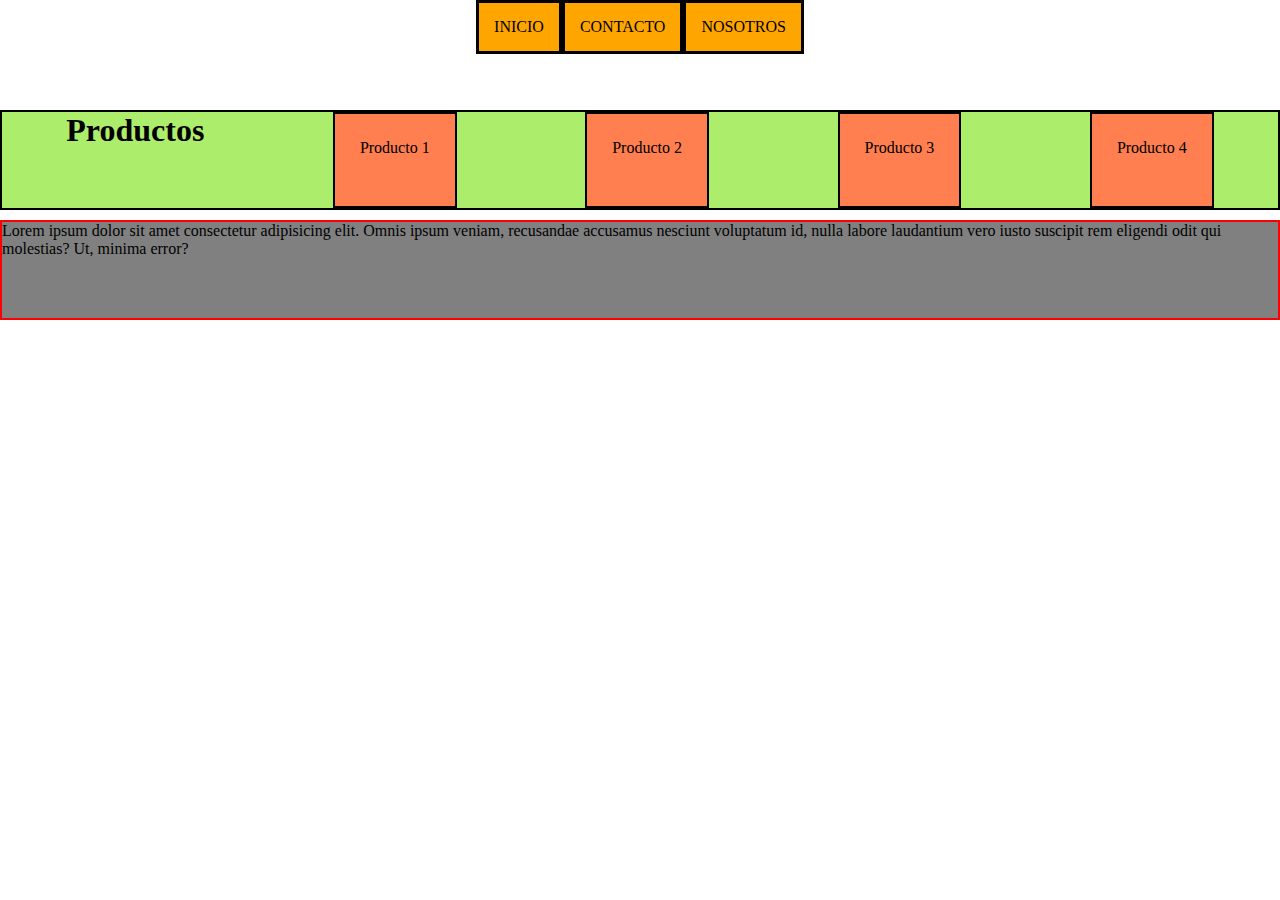
<file: index.html>
<!DOCTYPE html>
<html lang="en">
<head>
    <meta charset="UTF-8">
    <meta http-equiv="X-UA-Compatible" content="IE=edge">
    <meta name="viewport" content="width=device-width, initial-scale=1.0">
    <link rel="stylesheet" href="./CSS/style.css">
    <title>Inicio</title>
</head>
<body>
    <div class="grid">
        <header class="header">
            <nav>
                <ul class="padreUno">
                    <li><a href="./index.html">INICIO</a></li>
                     <li><a href="./contacto.html">CONTACTO</a></li>
                    <li><a href="./nosotros.html">NOSOTROS</a></li>
                 </ul>
             </nav>
         </header>

        <main class="main">
            <h1>Productos</h1>
            <div class="prod">Producto 1</div>
            <div class="prod">Producto 2</div>
            <div class="prod">Producto 3</div>
            <div class="prod">Producto 4</div>
        </main>

        <footer class="footer">
            <p>Lorem ipsum dolor sit amet consectetur adipisicing elit. Omnis ipsum veniam, recusandae accusamus nesciunt voluptatum id, nulla labore laudantium vero iusto suscipit rem eligendi odit qui molestias? Ut, minima error?</p>
        </footer>
    </div>
</body>
</html>
</file>
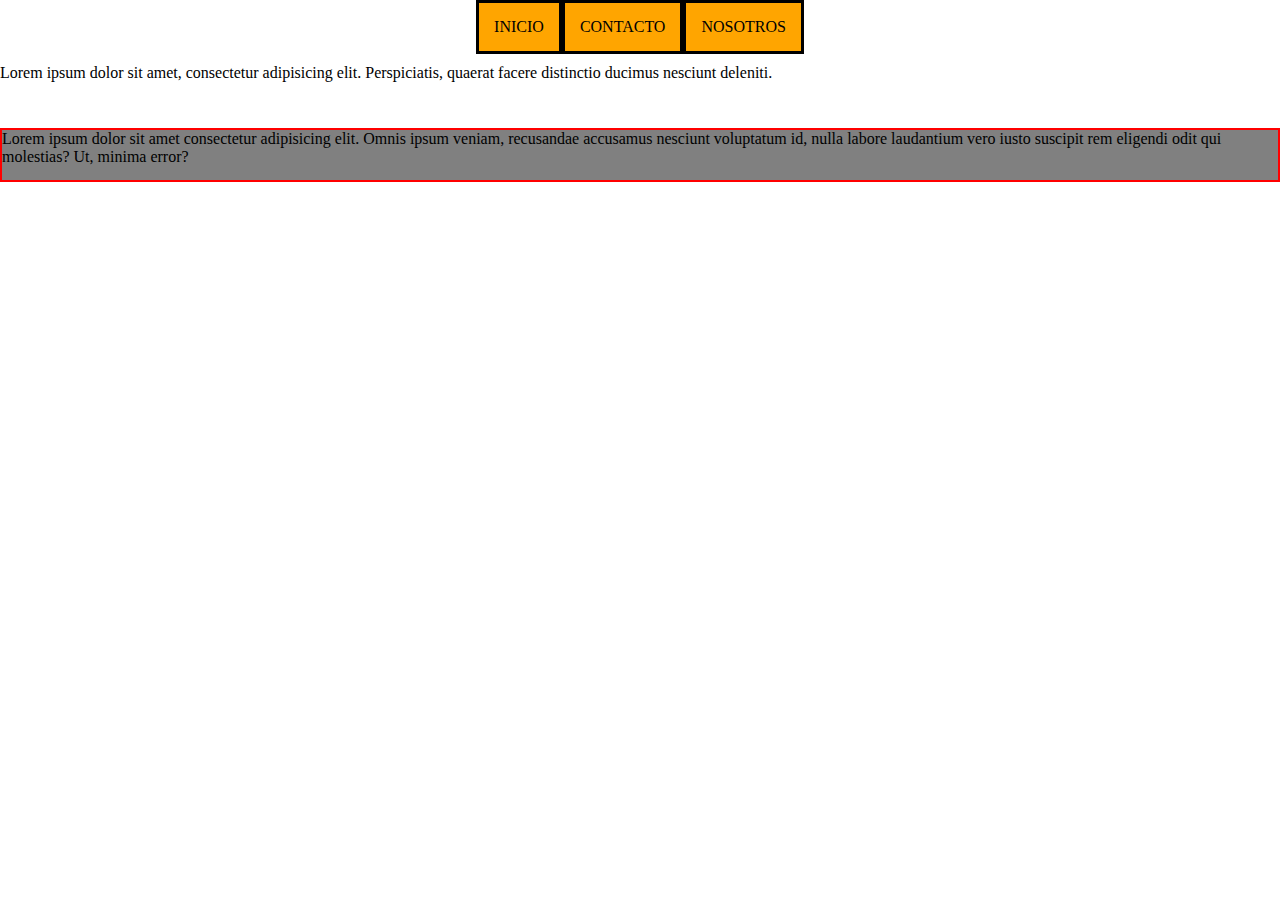
<file: contacto.html>
<!DOCTYPE html>
<html lang="en">
<head>
    <meta charset="UTF-8">
    <meta http-equiv="X-UA-Compatible" content="IE=edge">
    <meta name="viewport" content="width=device-width, initial-scale=1.0">
    <link rel="stylesheet" href="./CSS/style.css">
    <title>Contacto</title>
</head>
<body>
    <div class="grid">
        <header class="header">
            <nav>
                <ul class="padreUno">
                    <li><a href="./index.html">INICIO</a></li>
                     <li><a href="./contacto.html">CONTACTO</a></li>
                    <li><a href="./nosotros.html">NOSOTROS</a></li>
                 </ul>
             </nav>
         </header>

        <main>
          <p>Lorem ipsum dolor sit amet, consectetur adipisicing elit. Perspiciatis, quaerat facere distinctio ducimus nesciunt deleniti.
          </p>
        </main>

        <footer class="footer">
            <p>Lorem ipsum dolor sit amet consectetur adipisicing elit. Omnis ipsum veniam, recusandae accusamus nesciunt voluptatum id, nulla labore laudantium vero iusto suscipit rem eligendi odit qui molestias? Ut, minima error?</p>
        </footer>
    </div>
    
</body>
</html>
</file>
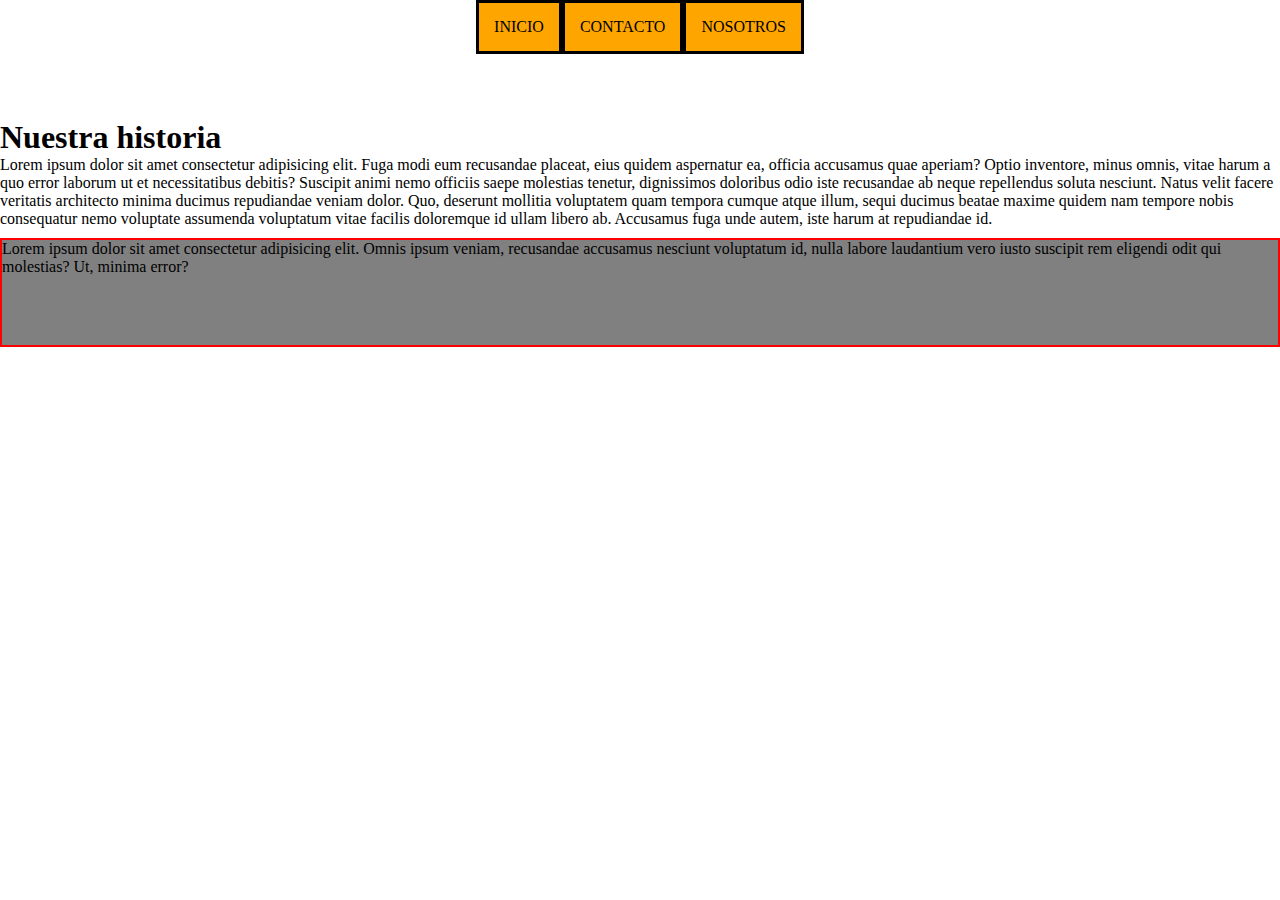
<file: nosotros.html>
<!DOCTYPE html>
<html lang="en">
<head>
    <meta charset="UTF-8">
    <meta http-equiv="X-UA-Compatible" content="IE=edge">
    <meta name="viewport" content="width=device-width, initial-scale=1.0">
    <link rel="stylesheet" href="./CSS/style.css">
    <title>Nosotros</title>
</head>
<body>
    <div class="grid">
        <header class="header">
            <nav>
                <ul class="padreUno">
                    <li><a href="./index.html">INICIO</a></li>
                     <li><a href="./contacto.html">CONTACTO</a></li>
                    <li><a href="./nosotros.html">NOSOTROS</a></li>
                 </ul>
             </nav>
         </header>

        <main >
            <div><h1>Nuestra historia</h1></div>
            <div>Lorem ipsum dolor sit amet consectetur adipisicing elit. Fuga modi eum recusandae placeat, eius quidem aspernatur ea, officia accusamus quae aperiam? Optio inventore, minus omnis, vitae harum a quo error laborum ut et necessitatibus debitis? Suscipit animi nemo officiis saepe molestias tenetur, dignissimos doloribus odio iste recusandae ab neque repellendus soluta nesciunt. Natus velit facere veritatis architecto minima ducimus repudiandae veniam dolor. Quo, deserunt mollitia voluptatem quam tempora cumque atque illum, sequi ducimus beatae maxime quidem nam tempore nobis consequatur nemo voluptate assumenda voluptatum vitae facilis doloremque id ullam libero ab. Accusamus fuga unde autem, iste harum at repudiandae id.</div>
        </main>

        <footer class="footer">
            <p>Lorem ipsum dolor sit amet consectetur adipisicing elit. Omnis ipsum veniam, recusandae accusamus nesciunt voluptatum id, nulla labore laudantium vero iusto suscipit rem eligendi odit qui molestias? Ut, minima error?</p>
        </footer>
    </div>
    
</body>
</html>
</file>
<file: CSS/style.css>
*{
    margin: 0;
    padding: 0;
    box-sizing: border-box;
}

.grid{
    display: grid;
    grid-template-rows: 1fr 1fr 1fr;
    grid-template-areas: 
    "header"
    "main"
    "footer"
    ;
    grid-row-gap: 10px;
}

.header{
    grid-area: header;
}

.main{
    grid-area: main;
}

.footer{
    grid-area: footer;
}
/*padre ul*/
.padreUno{
    display: flex;
    list-style: none;
    flex-wrap: wrap;
    justify-content: center;
}
.padreUno li{
    background-color: orange;
    padding: 15px;
    border: solid 3px black;
}
.padreUno a{
    color: black;
    text-decoration: none;
}

/*padre main*/
.main{
    background-color: rgb(172, 238, 107);
    border: solid 2px black;
    display: flex;
    height: 100px;
    justify-content: space-around;
    

}
.main div{
    border: solid 2px black;
    background-color: coral;
    padding: 25px;
    
}
.footer{
    background-color: grey;
    border: solid 2px red;
    
}

@media (max-width: 768px) {
        .footer {
                background-color: #a2c2b0;
                font-size: 35px;
                
          }}

          @media (max-width: 420px) {
            
                .footer {
                        background-color: #2b4a79;
                        font-size: 25px;
                  }}
/*transfomacion*/
.prod:hover{
    transform: scale(1.5);
    transition-property: all;
    transition-duration: 1s;
}
</file>
